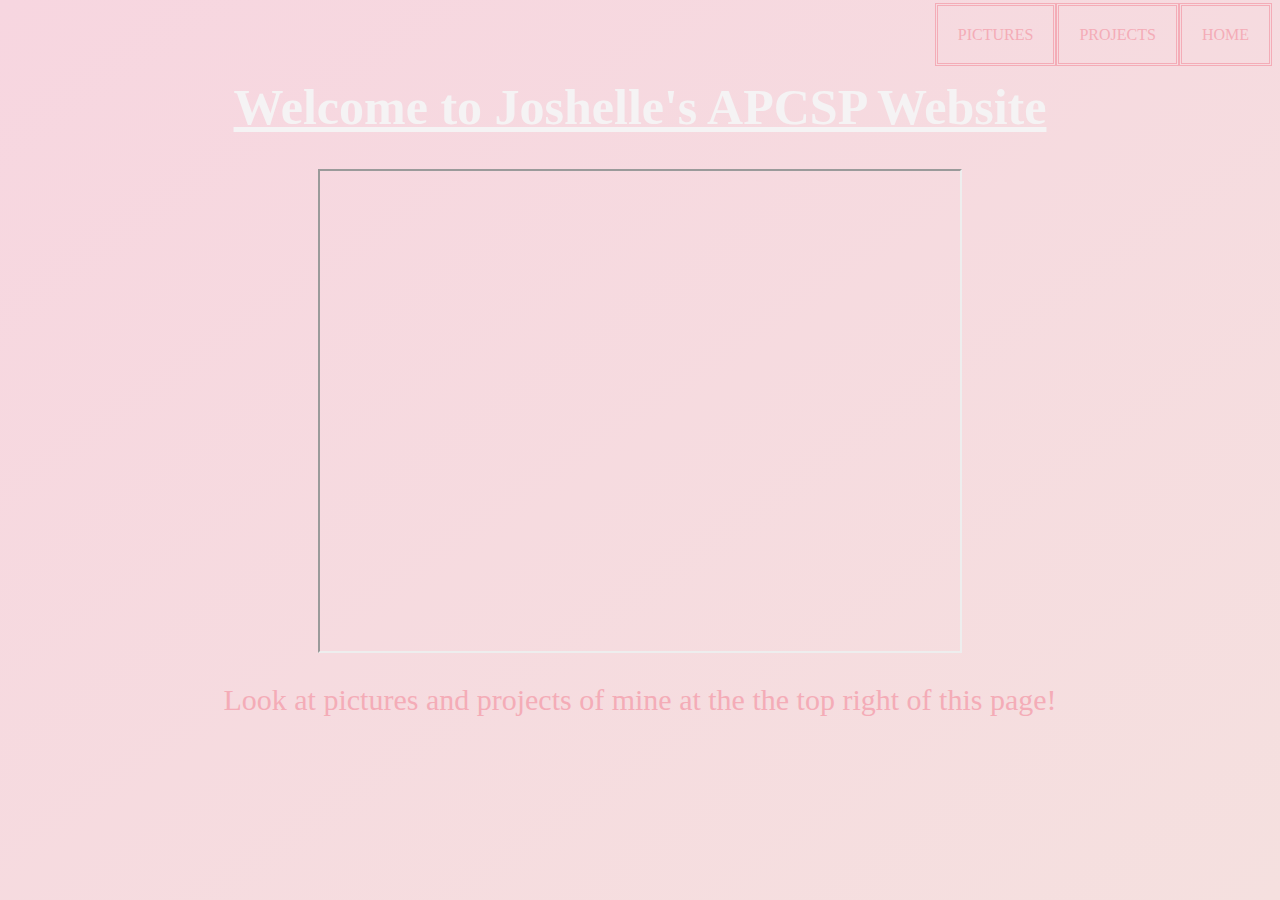
<file: index.html>
<html>
  <head>
      <link rel="stylesheet" href="style.css">
    <link rel= "https://static.toiimg.com/thumb/resizemode-4,width-1200,height-900,msid-75525287/75525287.jpg">
    <title> Joshelle Advincula's APCSP Website </title>
  </head>
  <body>
    <ul>
      <br>
   <li><a href= "index.html"> HOME </a> </li>
      <li><a href= "index2.html"> PROJECTS </a> </li>
      <li><a href= "index3.html"> PICTURES </a> </li>
      </br>
    </ul>
  <center>
    <h1>  Welcome to Joshelle's APCSP Website </h1>
    
    <iframe src="https://drive.google.com/file/d/10fzmuwlZiLr3-uQWC1QDQOQvA7Zcv65o/preview" width="640" height="480" allow="autoplay"></iframe>
     
       <p> Look at pictures and projects of mine at the the top right of this page! </p>
</file>
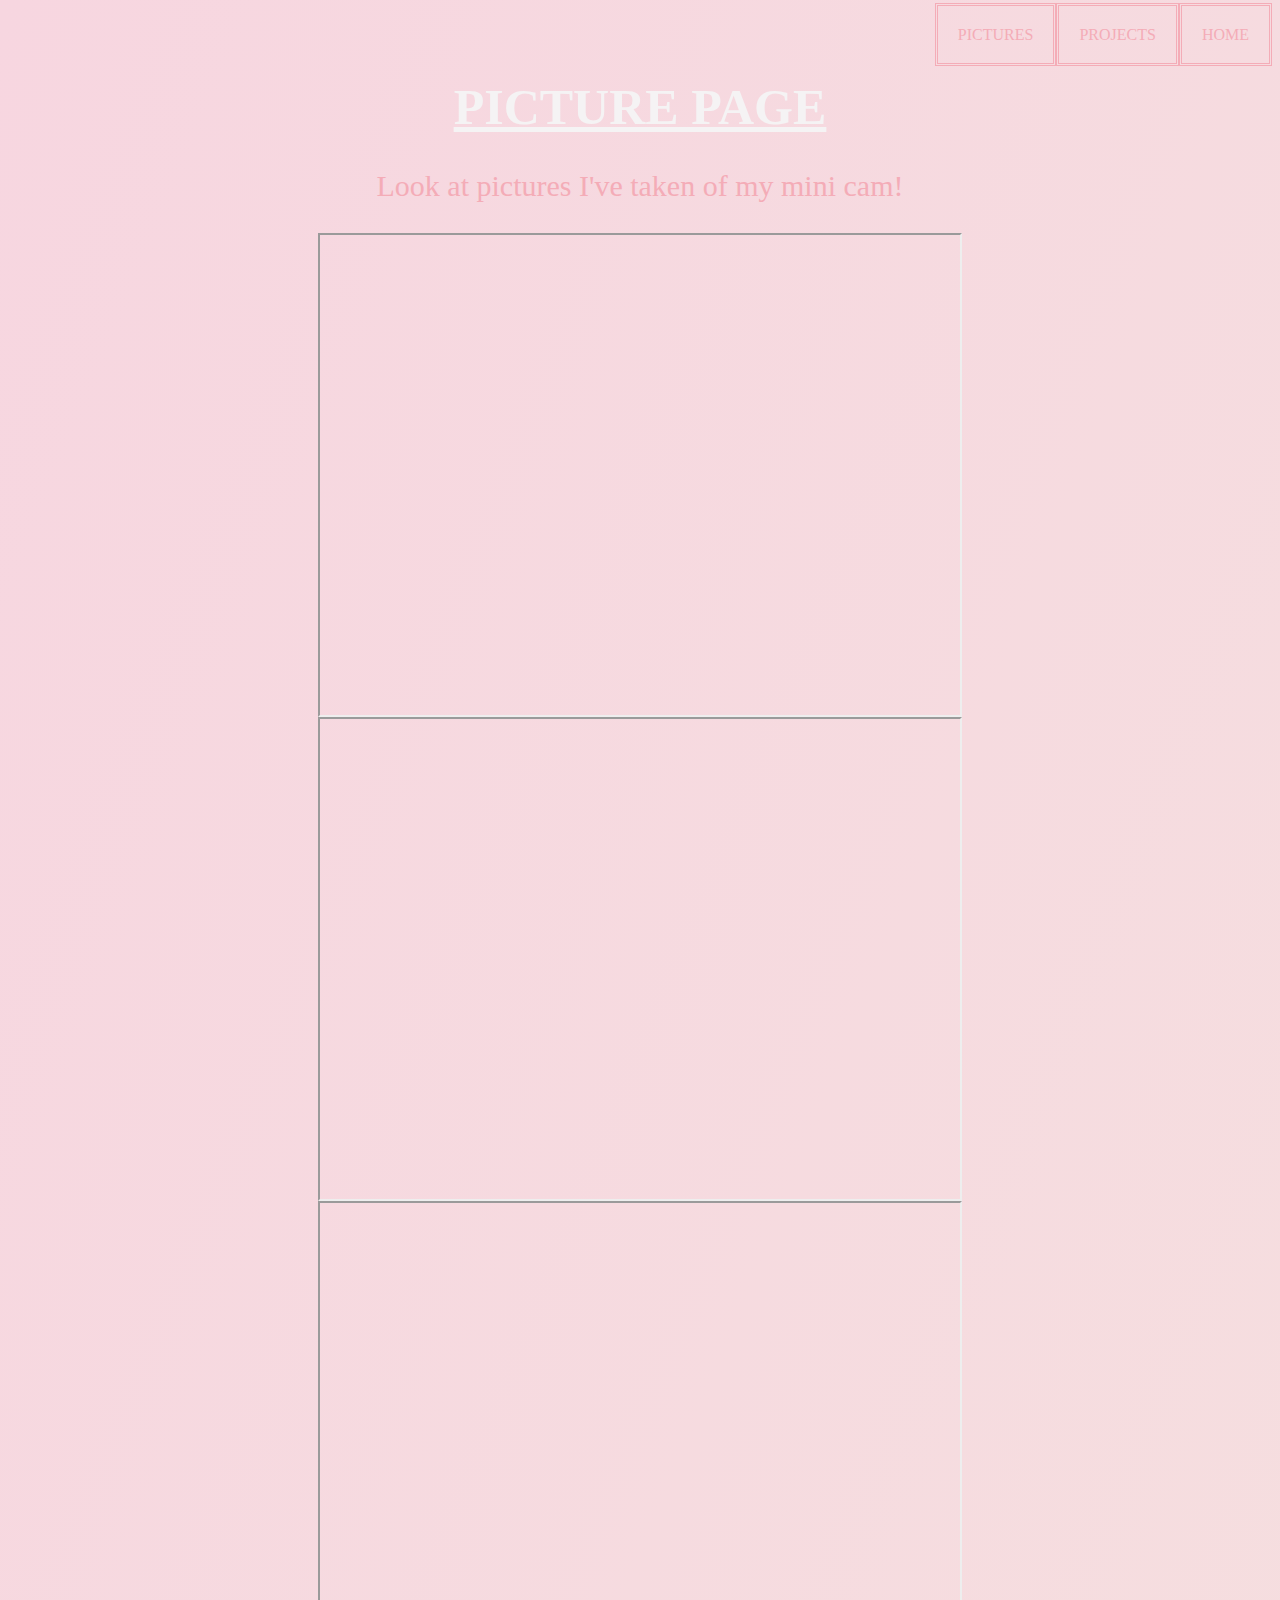
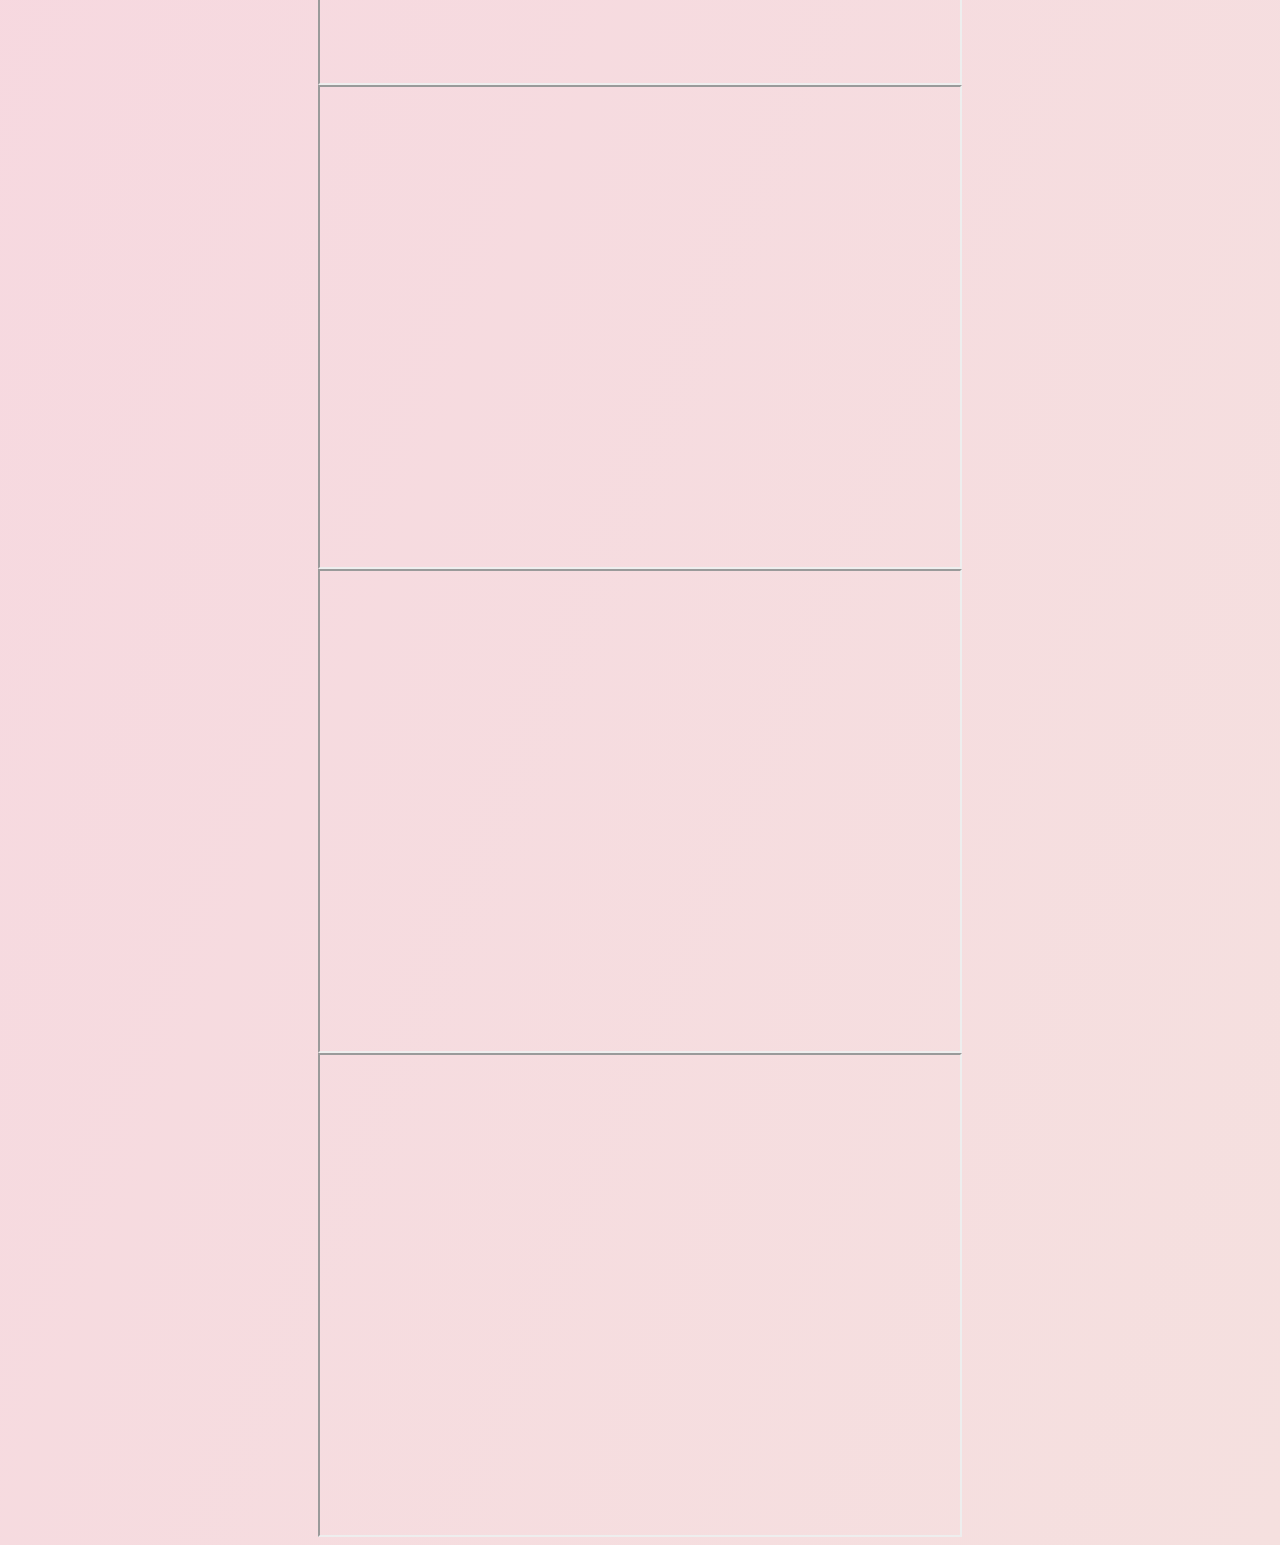
<file: index3.html>
<html>
  <head>
    <link rel="stylesheet" href="style.css">
    <link rel= "https://static.toiimg.com/thumb/resizemode-4,width-1200,height-900,msid-75525287/75525287.jpg">
    <title> Joshelle Advincula's APCSP Website </title>
  </head>
  <body>
    <ul>
      <br>
      <li><a href= "index2.html"> HOME </a> </li>
      <li><a href= "index.html"> PROJECTS </a> </li>
      <li><a href= "index3.html"> PICTURES </a> </li>
      </br>
    </ul>
  <center>
    <h1> PICTURE PAGE </h1>
      
    <p> Look at pictures I've taken of my mini cam! </p>
    
   <iframe src="https://drive.google.com/file/d/1u2Hm-A_f0AUzeS_9CL5f9Iq5QHFR8NO-/preview" width="640" height="480" allow="autoplay"></iframe>
    <iframe src="https://drive.google.com/file/d/12tZ3X5DI0sshg46aW0QzP9NbpI9kzQVw/preview" width="640" height="480" allow="autoplay"></iframe>
    <iframe src="https://drive.google.com/file/d/10GUfhe5pRMjB6AgtYCt9i5gmCUWOwXjm/preview" width="640" height="480" allow="autoplay"></iframe>
    <iframe src="https://drive.google.com/file/d/1KYqXeJcRvbFFwCo15R5_V1XiRS_0dNL3/preview" width="640" height="480" allow="autoplay"></iframe>
    <iframe src="https://drive.google.com/file/d/1XjeEpoqre-PD36PcFusCHkwNoRo4Wlt8/preview" width="640" height="480" allow="autoplay"></iframe>
    <iframe src="https://drive.google.com/file/d/1X4a8-Rf4fiByInFv9utgN70eZQJyoA3I/preview" width="640" height="480" allow="autoplay"></iframe>
</file>
<file: style.css>
ul{
  list-style-type: none;
  text-align: center;
}
li{
  float: right;
}
li a{
  padding: 20px;
  color: #f4acb7;
  text-decoration: none;
  border: double;
  
}
li a:hover{
  background-color: white;
  color: grey;
}
body{
  background-image: linear-gradient(to bottom right, #f7d6e0, #f5e0df);
 
}
h1{
  color: #f5f3f4;
  font-size: 50px;
  text-decoration: underline;
  text-decoration-color: #f5f3f4;
}
p{
  color: #f4acb7;
  font-size: 30px;
  font-family: Comic Sans MS;
}
img{

  border-style: groove;
  border-color: white;
  border-width: 7px;
   border-radius: 18px;
iframe{
  border-style: double;
}
</file>
